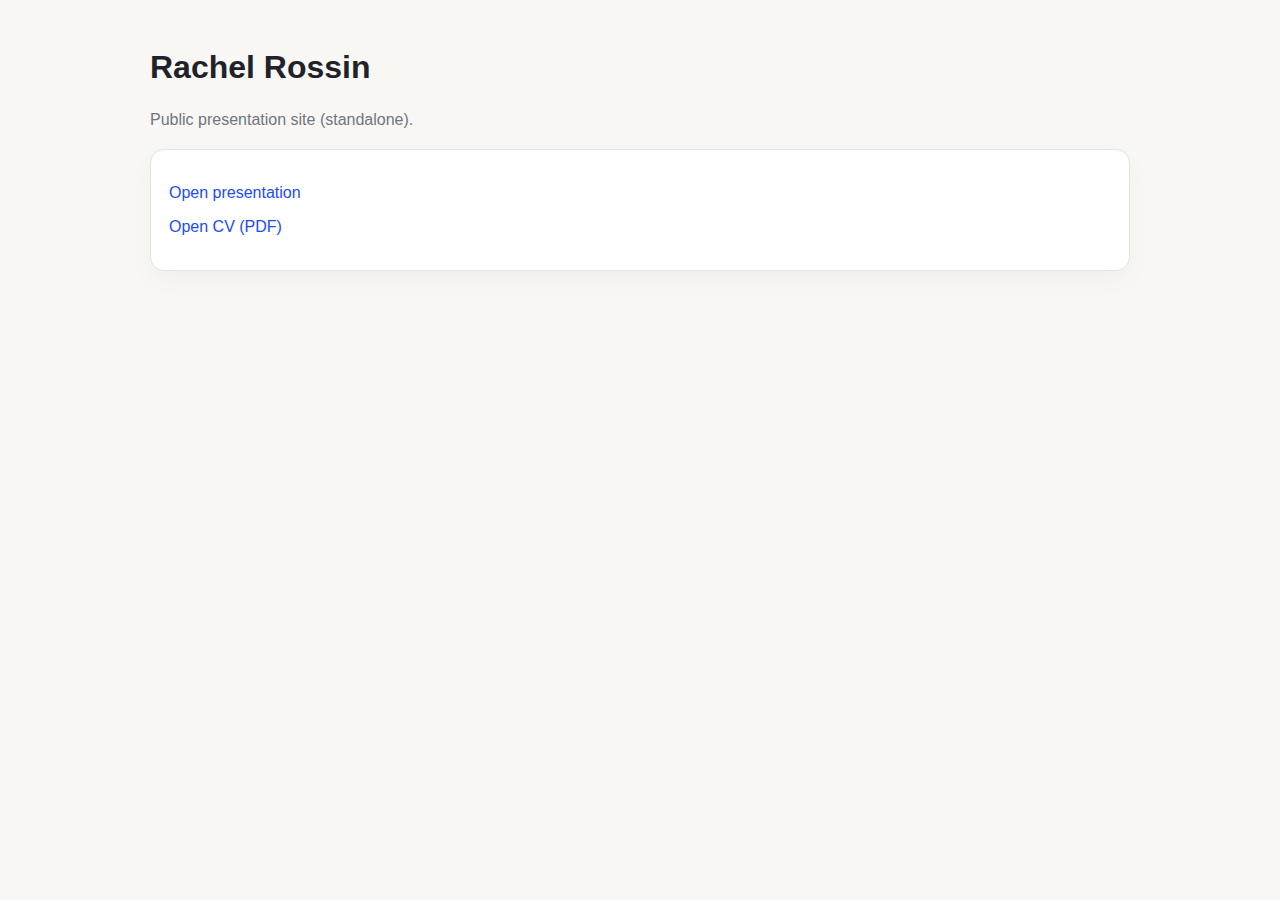
<file: index.html>
<!doctype html>
<html lang="en">
  <head>
    <meta charset="utf-8" />
    <meta name="viewport" content="width=device-width,initial-scale=1" />
    <title>Rachel Rossin — Public Presentation</title>
    <meta name="description" content="Public presentation page." />
    <style>
      body{margin:0;font-family:Inter,Helvetica Neue,Arial,sans-serif;background:#f8f7f4;color:#1f2329}
      main{max-width:980px;margin:0 auto;padding:28px 20px}
      a{color:#1a4bff;text-decoration:none}
      a:hover{text-decoration:underline}
      .card{margin-top:16px;background:#fff;border:1px solid #e4e4e0;border-radius:14px;box-shadow:0 10px 24px rgba(0,0,0,.03);padding:18px}
      .muted{color:#6f7680;line-height:1.55}
    </style>
  </head>
  <body>
    <main>
      <h1>Rachel Rossin</h1>
      <p class="muted">Public presentation site (standalone).</p>
      <div class="card">
        <p><a href="./presentation/">Open presentation</a></p>
        <p><a href="./assets/cv/RachelRossin_CV.pdf" target="_blank" rel="noopener">Open CV (PDF)</a></p>
      </div>
    </main>
  </body>
</html>
</file>
